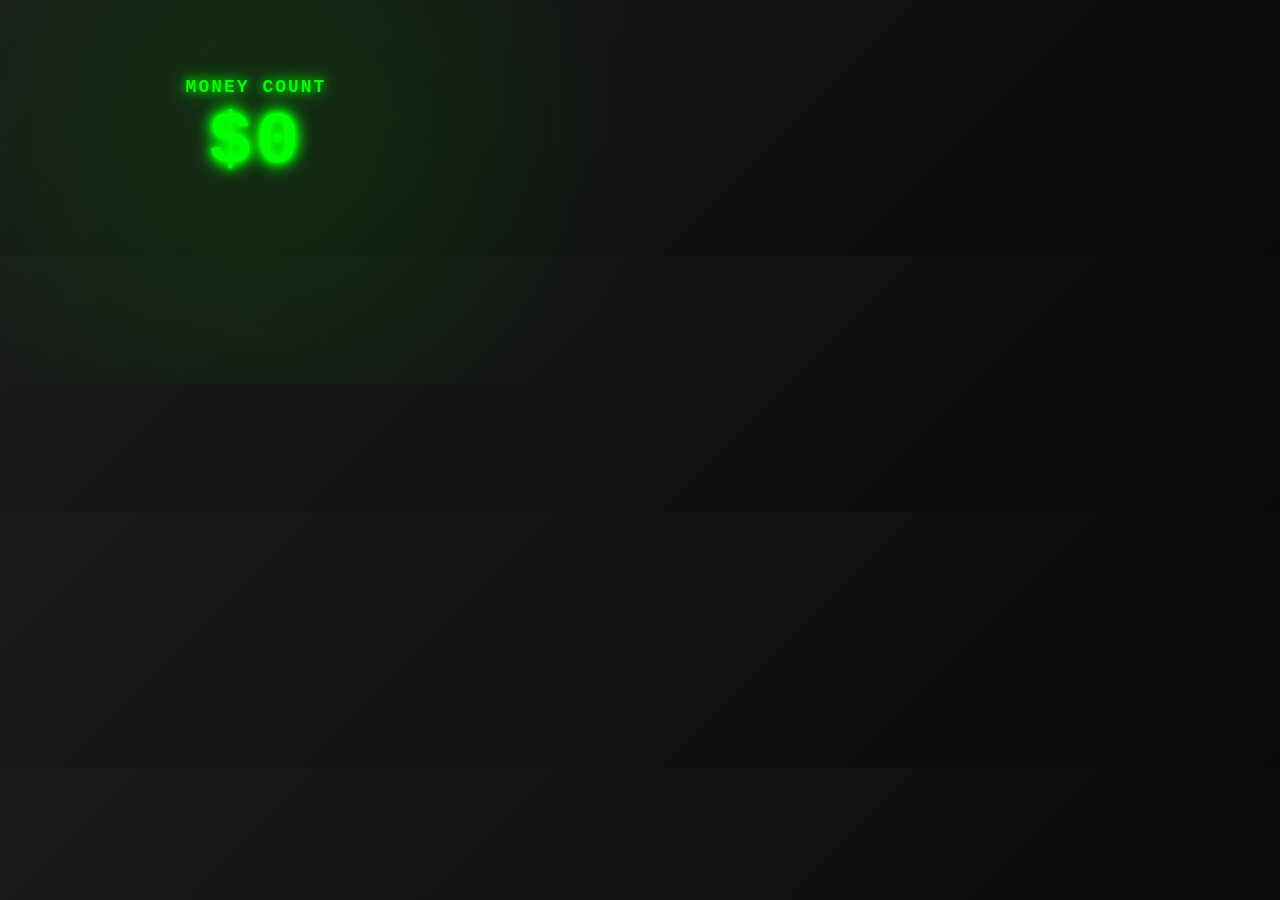
<file: modules/moneycounter/dui/counter.html>
<!DOCTYPE html>
<html lang="en">
<head>
    <meta charset="UTF-8">
    <meta name="viewport" content="width=device-width, initial-scale=1.0">
    <title>Money Counter</title>
    <style>
        * {
            margin: 0;
            padding: 0;
            box-sizing: border-box;
        }
        
        @font-face {
            font-family: 'Digital';
            src: url('data:font/truetype;charset=utf-8;base64,') format('truetype');
            font-weight: normal;
            font-style: normal;
        }
        
        body {
            width: 512px;
            height: 256px;
            background: linear-gradient(135deg, #1a1a1a 0%, #0a0a0a 100%);
            display: flex;
            justify-content: center;
            align-items: center;
            font-family: 'Courier New', 'Courier', 'Monaco', 'Menlo', 'Consolas', monospace;
            overflow: hidden;
            position: relative;
        }
        
        .counter-container {
            width: 100%;
            height: 100%;
            display: flex;
            flex-direction: column;
            justify-content: center;
            align-items: center;
            padding: 20px;
            position: relative;
        }
        
        .counter-label {
            font-size: 18px;
            color: #00ff00;
            text-shadow: 0 0 10px #00ff00, 0 0 20px #00ff00;
            margin-bottom: 10px;
            letter-spacing: 2px;
            font-weight: bold;
        }
        
        .counter-display {
            font-size: 72px;
            font-weight: bold;
            color: #00ff00;
            text-shadow: 
                0 0 5px #00ff00,
                0 0 10px #00ff00,
                0 0 15px #00ff00,
                0 0 20px #00ff00;
            letter-spacing: 4px;
            font-variant-numeric: tabular-nums;
            line-height: 1;
            text-align: center;
            min-width: 400px;
            font-family: 'Courier New', 'Courier', 'Monaco', 'Menlo', 'Consolas', monospace;
        }
        
        .currency-symbol {
            font-size: 48px;
            color: #00ff00;
            text-shadow: 0 0 10px #00ff00;
            margin-left: 10px;
        }
        
        .glow-effect {
            position: absolute;
            top: 50%;
            left: 50%;
            transform: translate(-50%, -50%);
            width: 200%;
            height: 200%;
            background: radial-gradient(circle, rgba(0, 255, 0, 0.1) 0%, transparent 70%);
            pointer-events: none;
            animation: pulse 2s ease-in-out infinite;
        }
        
        @keyframes pulse {
            0%, 100% {
                opacity: 0.5;
            }
            50% {
                opacity: 0.8;
            }
        }
        
        .display-row {
            display: flex;
            align-items: baseline;
            justify-content: center;
        }
    </style>
</head>
<body>
    <div class="glow-effect"></div>
    <div class="counter-container">
        <div class="counter-label">MONEY COUNT</div>
        <div class="display-row">
            <div class="counter-display" id="counterValue">$0</div>
        </div>
    </div>
    
    <script>
        let currentValue = 0;
        let displayedValue = 0;
        let animFrame = null;
        let animStart = 0;
        let animFrom = 0;
        let animTo = 0;
        
        window.addEventListener('message', function(event) {
            const data = event.data;
            
            if (data.type === 'updateCounter') {
                currentValue = data.value || 0;
                animateDisplayTo(currentValue);
            } else if (data.type === 'setCounter') {
                currentValue = data.value || 0;
                animateDisplayTo(currentValue);
            } else if (data.type === 'addCounter') {
                currentValue += (data.value || 0);
                animateDisplayTo(currentValue);
            } else if (data.type === 'resetCounter') {
                currentValue = 0;
                animateDisplayTo(currentValue);
            }
        });
        
        function updateDisplay(value) {
            const display = document.getElementById('counterValue');
            const formatted = formatNumber(value);
            display.textContent = '$' + formatted;
        }

        function easeOutCubic(t) {
            return 1 - Math.pow(1 - t, 3);
        }

        function getDurationMs(from, to) {
            // const delta = Math.abs(to - from);
            // Scale duration with the size of the change, but clamp.
            // Small changes should still feel snappy; large changes shouldn't take forever.
            // return Math.max(250, Math.min(900, 250 + (delta / 2500) * 650));
            if (to <= from) return 0;
            return 1200;
        }

        function animateDisplayTo(targetValue) {
            targetValue = Number(targetValue) || 0;

            // If we get a new target while animating, start from the current rendered number.
            if (animFrame !== null) {
                cancelAnimationFrame(animFrame);
                animFrame = null;
            }

            animStart = performance.now();
            animFrom = displayedValue;
            animTo = targetValue;
            const duration = getDurationMs(animFrom, animTo);

            const step = (now) => {
                const t = Math.min(1, (now - animStart) / duration);
                const eased = easeOutCubic(t);

                // Interpolate and snap to whole dollars.
                const next = Math.round(animFrom + (animTo - animFrom) * eased);
                displayedValue = next;
                updateDisplay(displayedValue);

                if (t < 1) {
                    animFrame = requestAnimationFrame(step);
                } else {
                    animFrame = null;
                    displayedValue = animTo;
                    updateDisplay(displayedValue);
                }
            };

            animFrame = requestAnimationFrame(step);
        }
        
        function formatNumber(num) {
            return num.toString().replace(/\B(?=(\d{3})+(?!\d))/g, ',');
        }
        
        // Initialize display
        displayedValue = currentValue;
        updateDisplay(displayedValue);
    </script>
</body>
</html>
</file>
